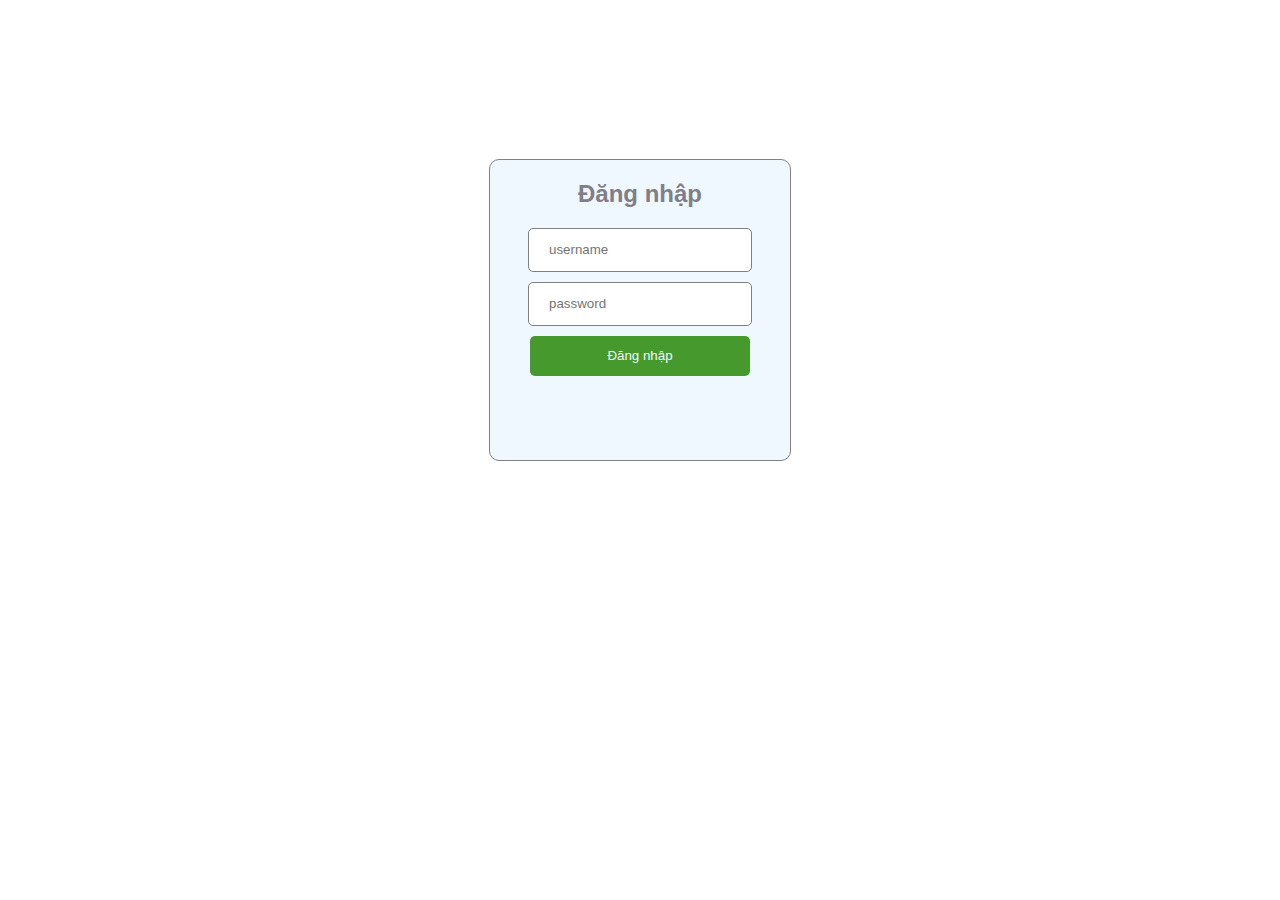
<file: login.html>
<!DOCTYPE html>
<html lang="en">
<head>
    <meta charset="UTF-8">
    <meta name="viewport" content="width=device-width, initial-scale=1.0">
    <title>Đăng nhập</title>
    <link rel="stylesheet" href="login.css">
</head>
<body>
    <div class="login">
        <h2>Đăng nhập</h2>
        <form onsubmit="loginUser(event)">
            <div class="form-group">
                <input id="username" type="text" placeholder="username" required />
            </div>
            <div class="form-group">
                <input id="password" type="password" placeholder="password" required />
            </div>
            <button type="submit">Đăng nhập</button>
        </form>
    </div>
    <script>
        function loginUser(event) {
            event.preventDefault();
            const username = document.getElementById("username").value.trim();
            const password = document.getElementById("password").value.trim();

            fetch("http://localhost:3000/login", {
                method: "POST",
                headers: { "Content-Type": "application/json" },
                body: JSON.stringify({ username, password })
            })
            .then(response => response.json())
            .then(data => {
                if (data.success) {
                    alert("Đăng nhập thành công!");
                    window.location.href = "index.html";
                } else {
                    alert("Đăng nhập thất bại: " + data.message);
                }
            })
            .catch(error => {
                console.error("Error:", error);
                alert("Đã xảy ra lỗi.");
            });
        }
    </script>
</body>
</html>
</file>
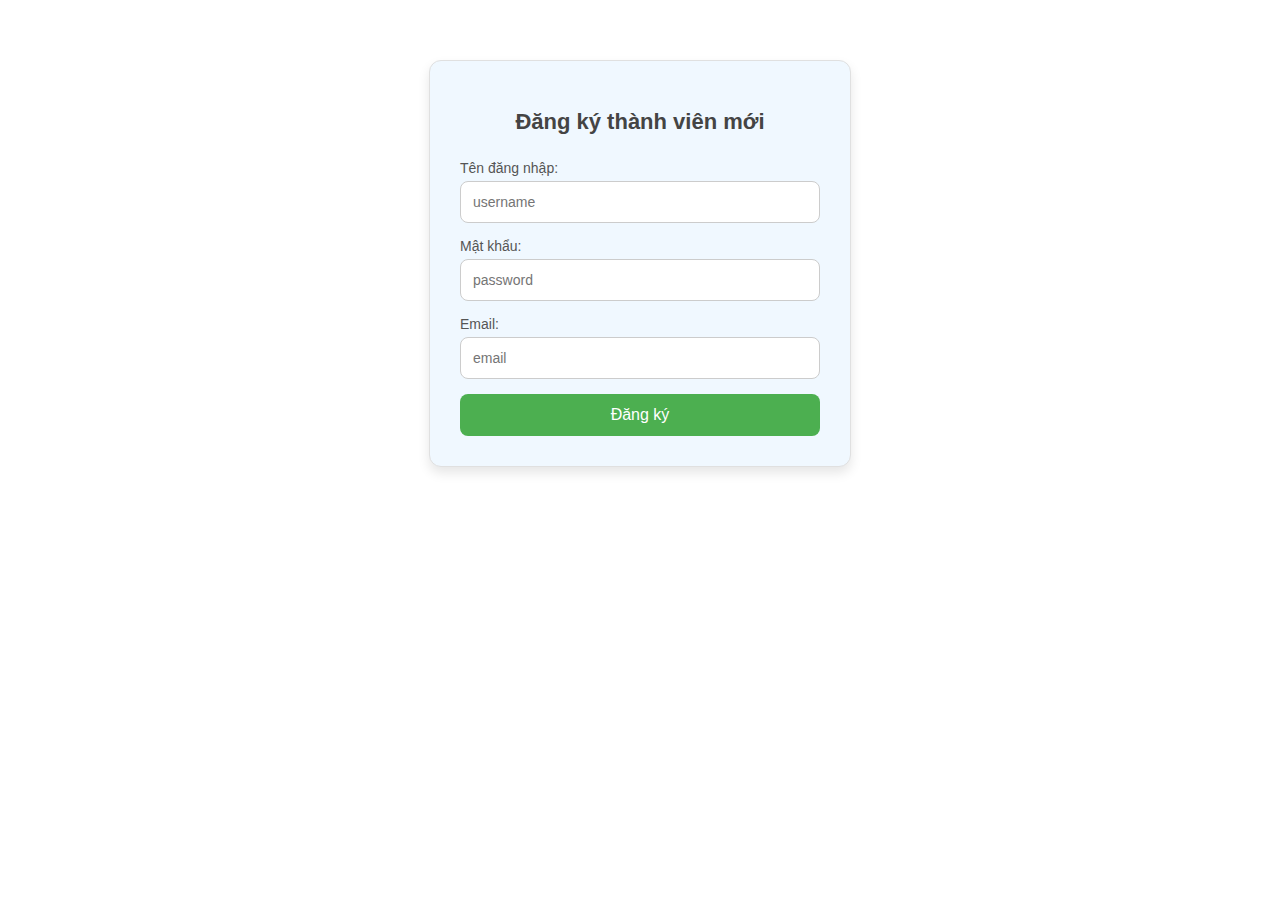
<file: registration.html>
<!DOCTYPE html>
<html lang="en">
<head>
    <meta charset="UTF-8">
    <meta name="viewport" content="width=device-width, initial-scale=1.0">
    <title>Đăng ký</title>
    <link rel="stylesheet" href="registration.css">
</head>
<body>
    <div class="registration">
        <h2>Đăng ký thành viên mới</h2>
        <form onsubmit="registerUser(event)">
            <div class="form-group">
                <label for="username">Tên đăng nhập:</label>
                <input id="username" type="text" placeholder="username" required />
            </div>
            <div class="form-group">
                <label for="password">Mật khẩu:</label>
                <input id="password" type="password" placeholder="password" required />
            </div>
            <div class="form-group">
                <label for="email">Email:</label>
                <input id="email" type="email" placeholder="email" required />
            </div>
            <button type="submit">Đăng ký</button>
        </form>
    </div>
    <script>
        function registerUser(event) {
            event.preventDefault();
            const username = document.getElementById("username").value.trim();
            const password = document.getElementById("password").value.trim();
            const email = document.getElementById("email").value.trim();

            fetch("http://localhost:3000/register", {
                method: "POST",
                headers: { "Content-Type": "application/json" },
                body: JSON.stringify({ username, password, email })
            })
            .then(response => response.json())
            .then(data => {
                if (data.success) {
                    alert("Đăng ký thành công!");
                    window.location.href = "login.html";
                } else {
                    alert("Đăng ký thất bại: " + data.message);
                }
            })
            .catch(error => {
                console.error("Error:", error);
                alert("Đã xảy ra lỗi.");
            });
        }
    </script>
</body>
</html>
</file>
<file: login.css>
.login{
    width: 300px;
    height: 300px;
    border: 1px solid gray;
    border-radius: 10px;
    text-align: center;
    position: absolute;
    left: 50%;
    transform: translate(-50%, 50%);
    background-color: aliceblue;

}
h2{
    color: rgb(128, 126, 134);
    font-family: sans-serif;
}
a{
    display: block;
    color: rgb(39, 50, 174);
    font-family: sans-serif;
    font-size: 15px;
    text-decoration: none;
}
a:hover{
    text-decoration: underline;
}

input{
    width: 200px;
    height: 40px;
    margin-bottom: 10px;
    border-radius: 5px;
    border: 1px solid grey;
    padding-left: 20px;
}
button{
    width: 220px;
    height: 40px;
    margin-bottom: 10px;
    border-radius: 5px;
    border: none;
    background-color: rgb(70, 154, 45);
    color: aliceblue;
}
button:hover{
    font-size: 15px;
}
</file>
<file: registration.css>
/* Container styling for the form */
.registration {
  background-color: #ffffff; /* Clean white background */
  border: 1px solid #e0e0e0; /* Subtle border for a modern look */
  border-radius: 12px; /* Slightly more rounded corners */
  box-shadow: 0 6px 12px rgba(0, 0, 0, 0.1); /* Enhanced shadow */
  padding: 30px;
  width: 360px;
  margin: 60px auto; /* Center the form vertically and horizontally */
  font-family: 'Segoe UI', Tahoma, Geneva, Verdana, sans-serif;
  text-align: left;
  animation: fadeIn 0.5s ease-in-out; /* Smooth entry animation */
  background-color: aliceblue;
}

/* Heading styling */
h2 {
  text-align: center;
  color: #444444; /* Softer color for the heading */
  font-size: 22px;
  margin-bottom: 25px;
  font-weight: 600;
}

/* Label styling */
.form-group {
  display: flex;
  flex-direction: column;
  margin-bottom: 15px;
  font-size: 14px;
  color: #555555;
}

/* Input fields styling */
.form-group input[type="text"],
.form-group input[type="password"],
.form-group input[type="email"] {
  width: 100%;
  padding: 12px;
  margin-top: 5px;
  border: 1px solid #cccccc;
  border-radius: 8px;
  font-size: 14px;
  box-sizing: border-box; /* Avoid overflow */
  transition: all 0.3s ease-in-out;
}

.form-group input:focus {
  border-color: #4caf50; /* Green border on focus */
  box-shadow: 0 0 5px rgba(76, 175, 80, 0.4); /* Subtle glow */
  outline: none;
}

/* Submit button styling */
button {
  width: 100%;
  padding: 12px;
  background-color: #4caf50; /* Green color */
  color: white;
  border: none;
  border-radius: 8px;
  font-size: 16px;
  font-weight: 500;
  cursor: pointer;
  transition: background-color 0.3s, transform 0.2s;
}

button:hover {
  background-color: #45a049; /* Slightly darker green on hover */
  transform: scale(1.02); /* Slightly enlarge on hover */
}

/* Link styling */
a {
  display: block;
  text-align: center;
  font-size: 14px;
  color: #007bff;
  text-decoration: none;
  margin-top: 15px;
  transition: color 0.3s;
}

a:hover {
  color: #0056b3; /* Darker blue on hover */
  text-decoration: underline;
}

/* Add a fade-in animation for the form */
@keyframes fadeIn {
  from {
      opacity: 0;
      transform: translateY(-10px);
  }
  to {
      opacity: 1;
      transform: translateY(0);
  }
}
</file>
